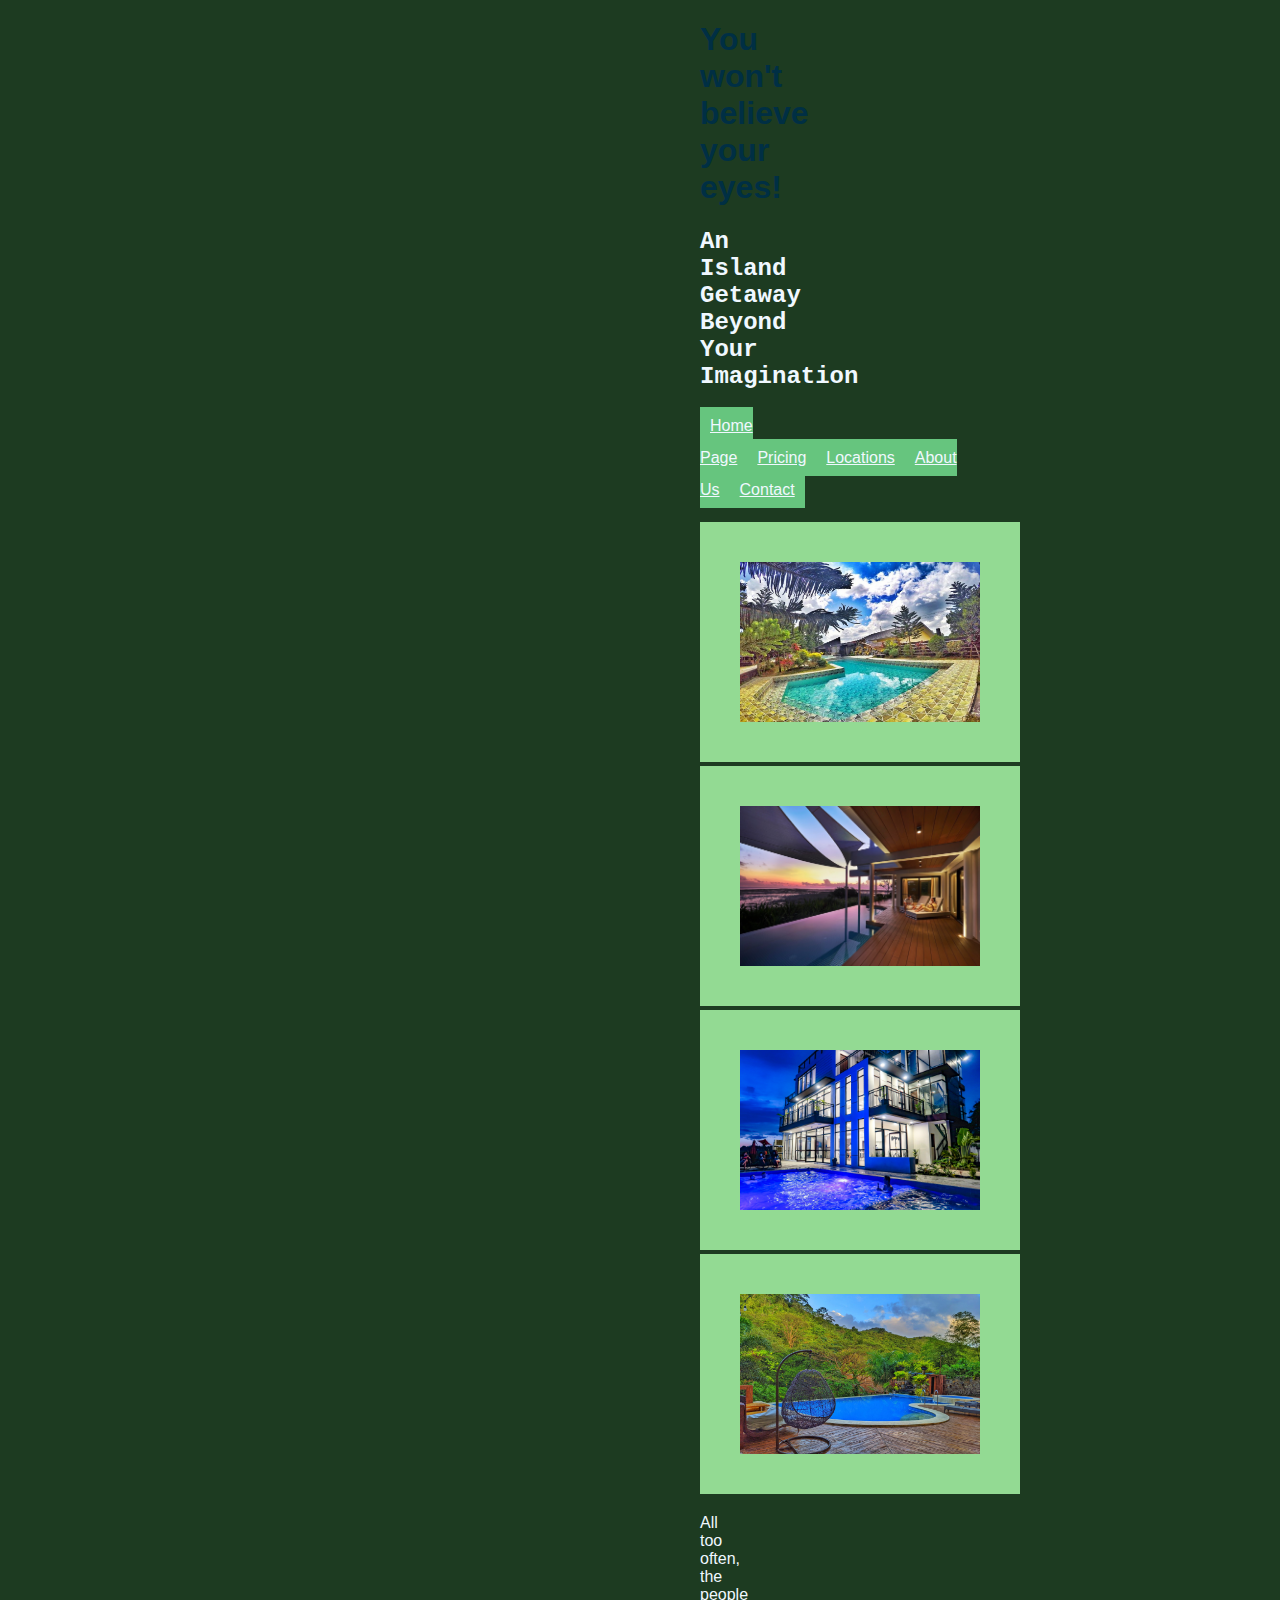
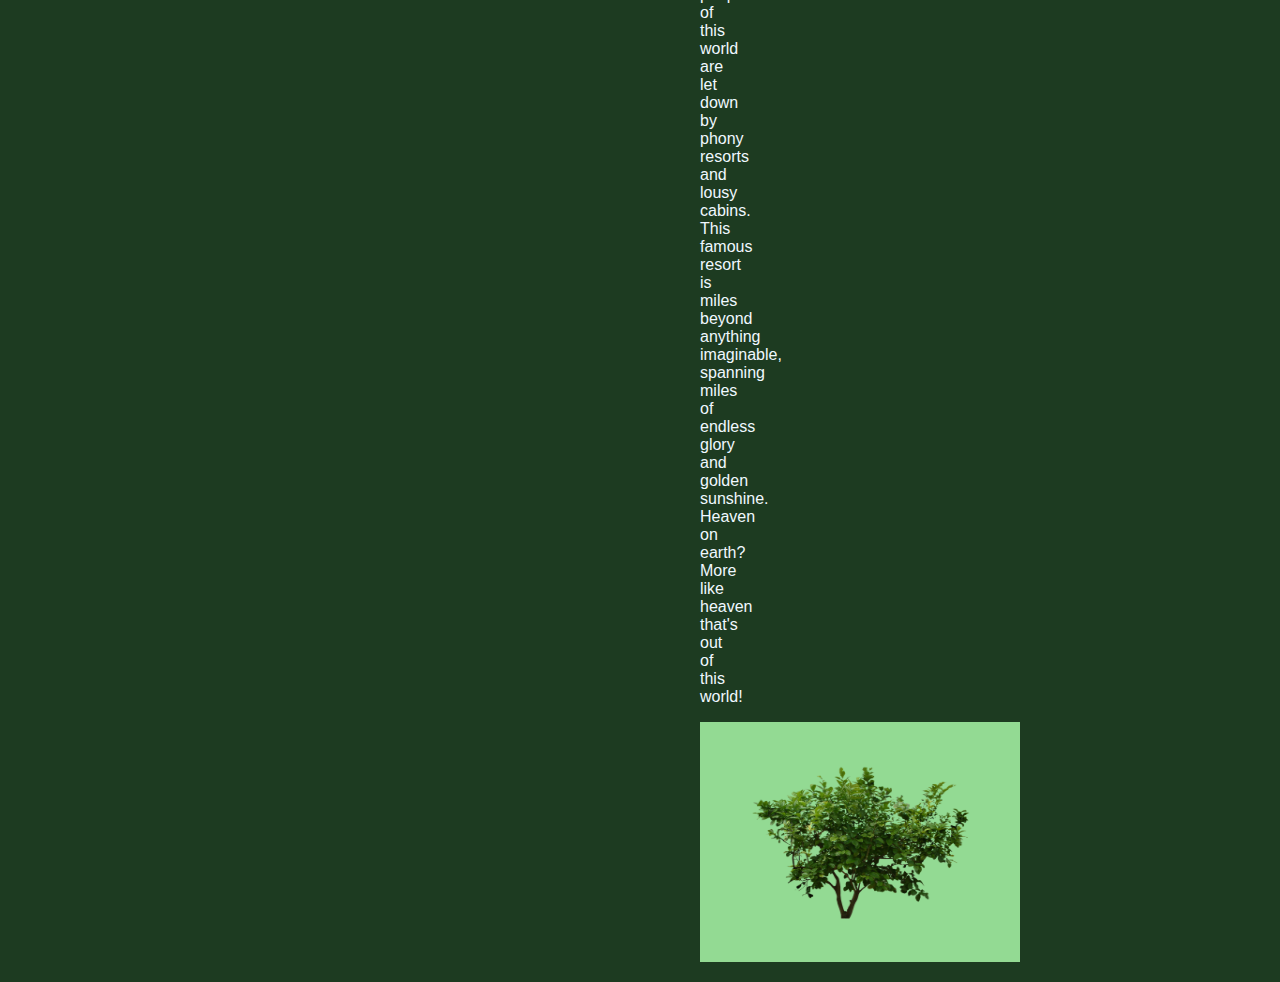
<file: index.html>
<!DOCTYPE HTML>
<html lang="en-US">

<head>
<link href = "css/styles.css" rel="stylesheet" type="text/css">
<title>Your New Favorite Resort</title>
</head>

<body>
<h1>You won't believe your eyes!</h1>
<h2>An Island Getaway Beyond Your Imagination</h2>
<p><a href = "index.html">Home Page</a><a href = "pricing.html">Pricing</a><a href = "locations.html">Locations</a><a href = "about.html">About Us</a><a href = "contact.html">Contact</a></p>
<p><img src="img/image1.jpg" alt="Our island views">
  <img src="img/image2.jpg" alt="Our island views">
  <img src="img/image3.jpg" alt="Our island views">
  <img src="img/image4.jpg" alt="Our island views"></p>
<p>All too often, the people of this world are let down by phony resorts and lousy cabins. This famous resort is miles beyond anything imaginable, spanning miles of endless glory and golden sunshine. Heaven on earth? More like heaven that's out of this world!</p>
<p><img src = "img/plant.png" alt = "Plant!"></p>
</body>
</html>
</file>
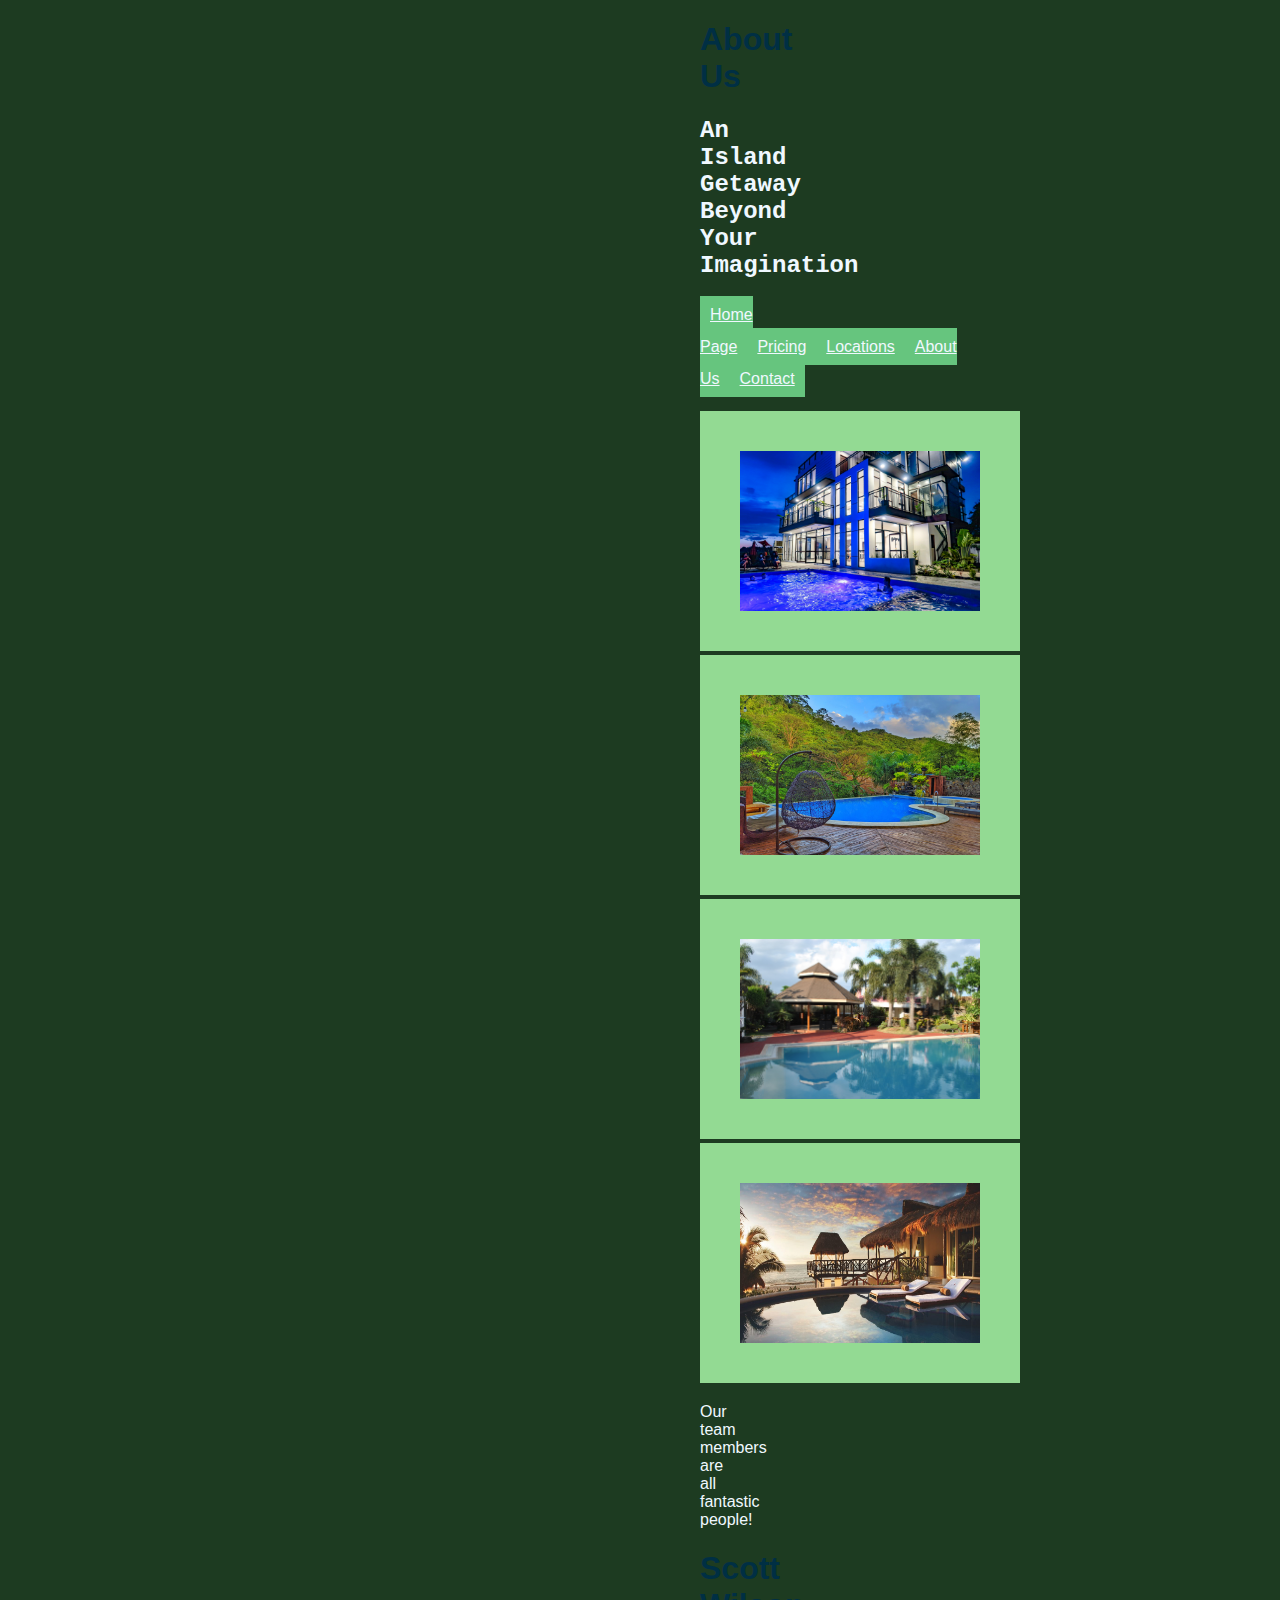
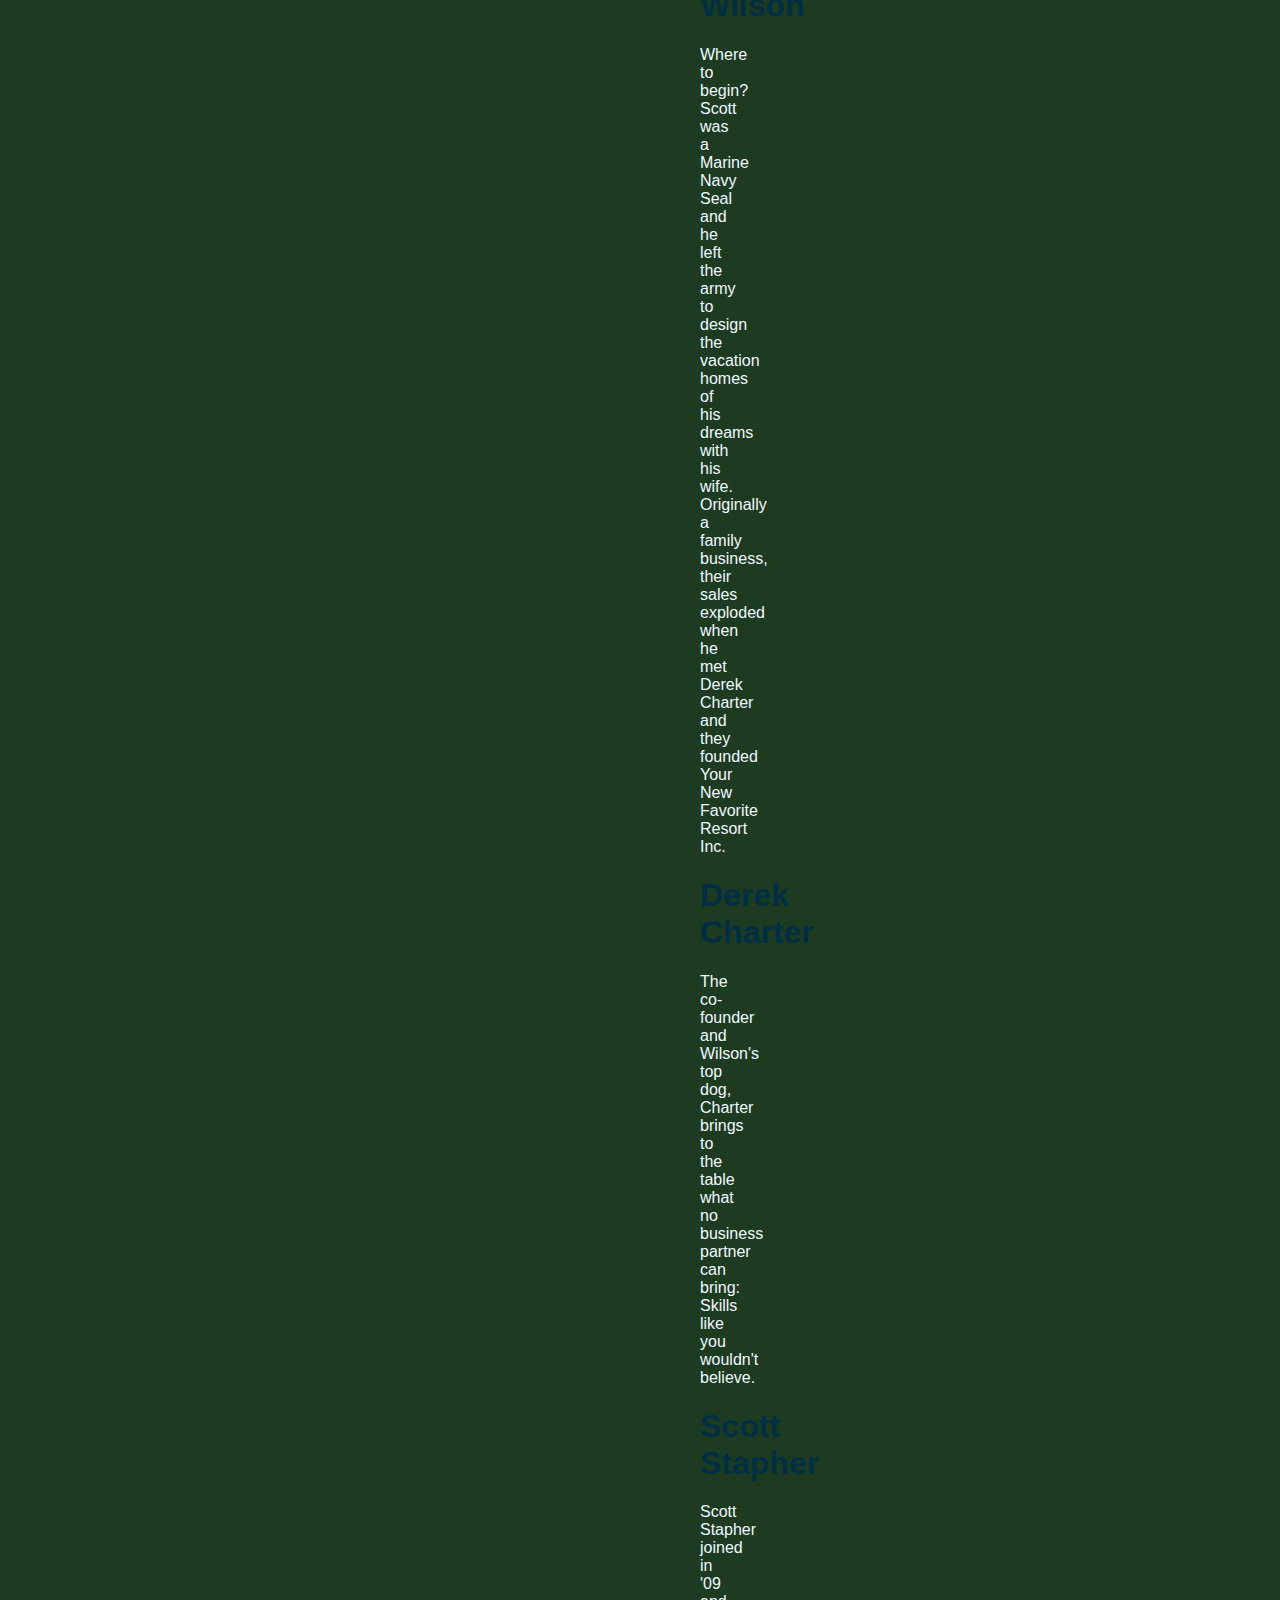
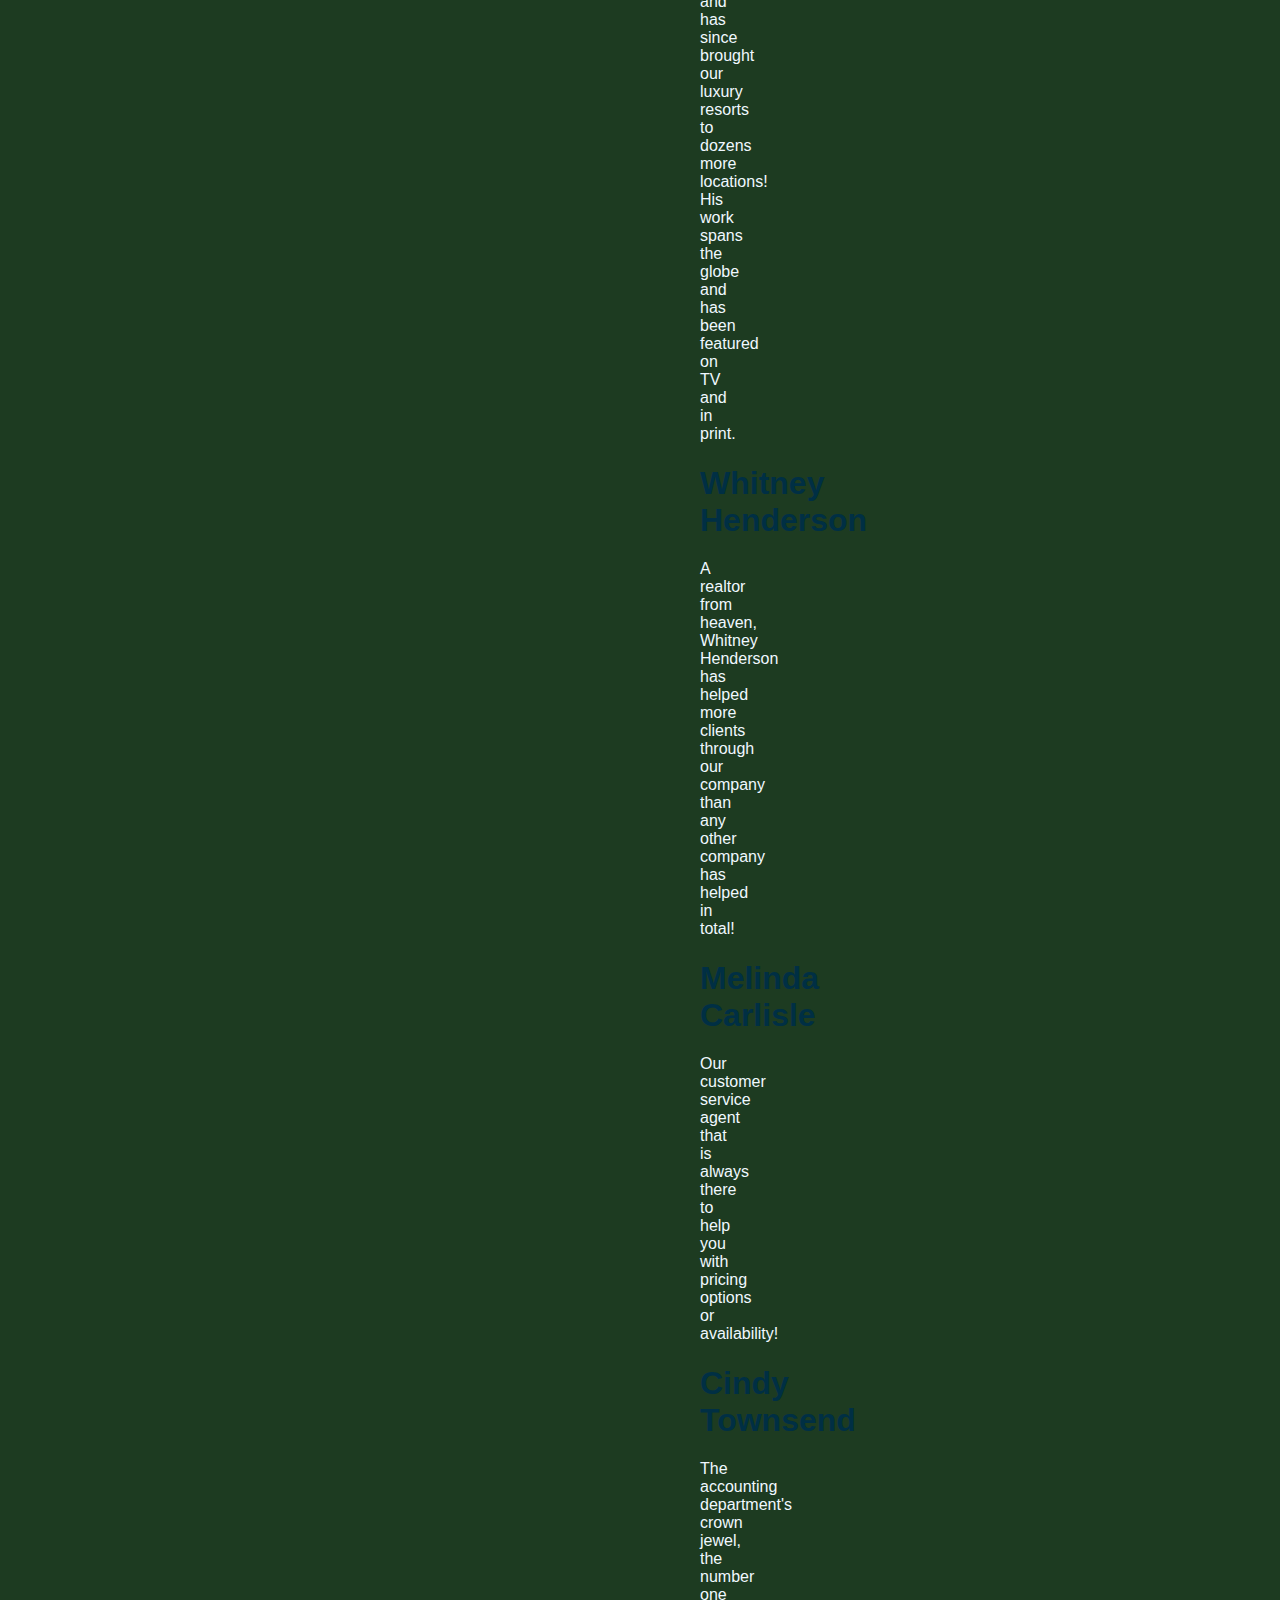
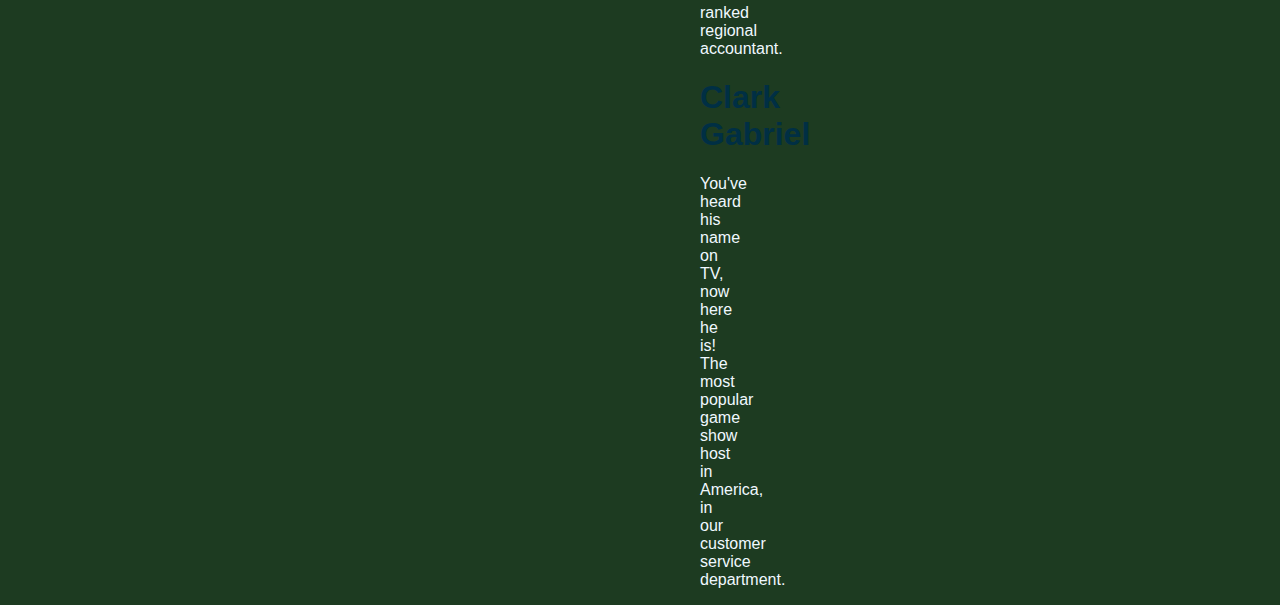
<file: about.html>
<!DOCTYPE HTML>
<html lang="en-US">

<head>
<link href = "css/styles.css" rel="stylesheet" type="text/css">
<title>Your New Favorite Resort</title>
</head>
<body>
  <h1>About Us</h1>
  <h2>An Island Getaway Beyond Your Imagination</h2>
  <p><a href = "index.html">Home Page</a><a href = "pricing.html">Pricing</a><a href = "locations.html">Locations</a><a href = "about.html">About Us</a><a href = "contact.html">Contact</a></p>
  <p><img src="img/image3.jpg" alt="Our island views">
    <img src="img/image4.jpg" alt="Our island views">
    <img src="img/image5.jpg" alt="Our island views">
    <img src="img/image6.jpg" alt="Our island views"></p>
  <p>Our team members are all fantastic people!</p>
  <h1>Scott Wilson</h1>
  <p>Where to begin? Scott was a Marine Navy Seal and he left the army to design the vacation homes of his dreams with his wife. Originally a family business, their sales exploded when he met Derek Charter and they founded Your New Favorite Resort Inc.</p>
  <h1>Derek Charter</h1>
  <p>The co-founder and Wilson's top dog, Charter brings to the table what no business partner can bring: Skills like you wouldn't believe.</p>
  <h1>Scott Stapher</h1>
  <p>Scott Stapher joined in '09 and has since brought our luxury resorts to dozens more locations! His work spans the globe and has been featured on TV and in print.</p>
  <h1>Whitney Henderson</h1>
  <p>A realtor from heaven, Whitney Henderson has helped more clients through our company than any other company has helped in total!</p>
  <h1>Melinda Carlisle</h1>
  <p>Our customer service agent that is always there to help you with pricing options or availability!</p>
  <h1>Cindy Townsend</h1>
  <p>The accounting department's crown jewel, the number one ranked regional accountant.</p>
  <h1>Clark Gabriel</h1>
  <p>You've heard his name on TV, now here he is! The most popular game show host in America, in our customer service department.</p>
  </body>
  </html>
</file>
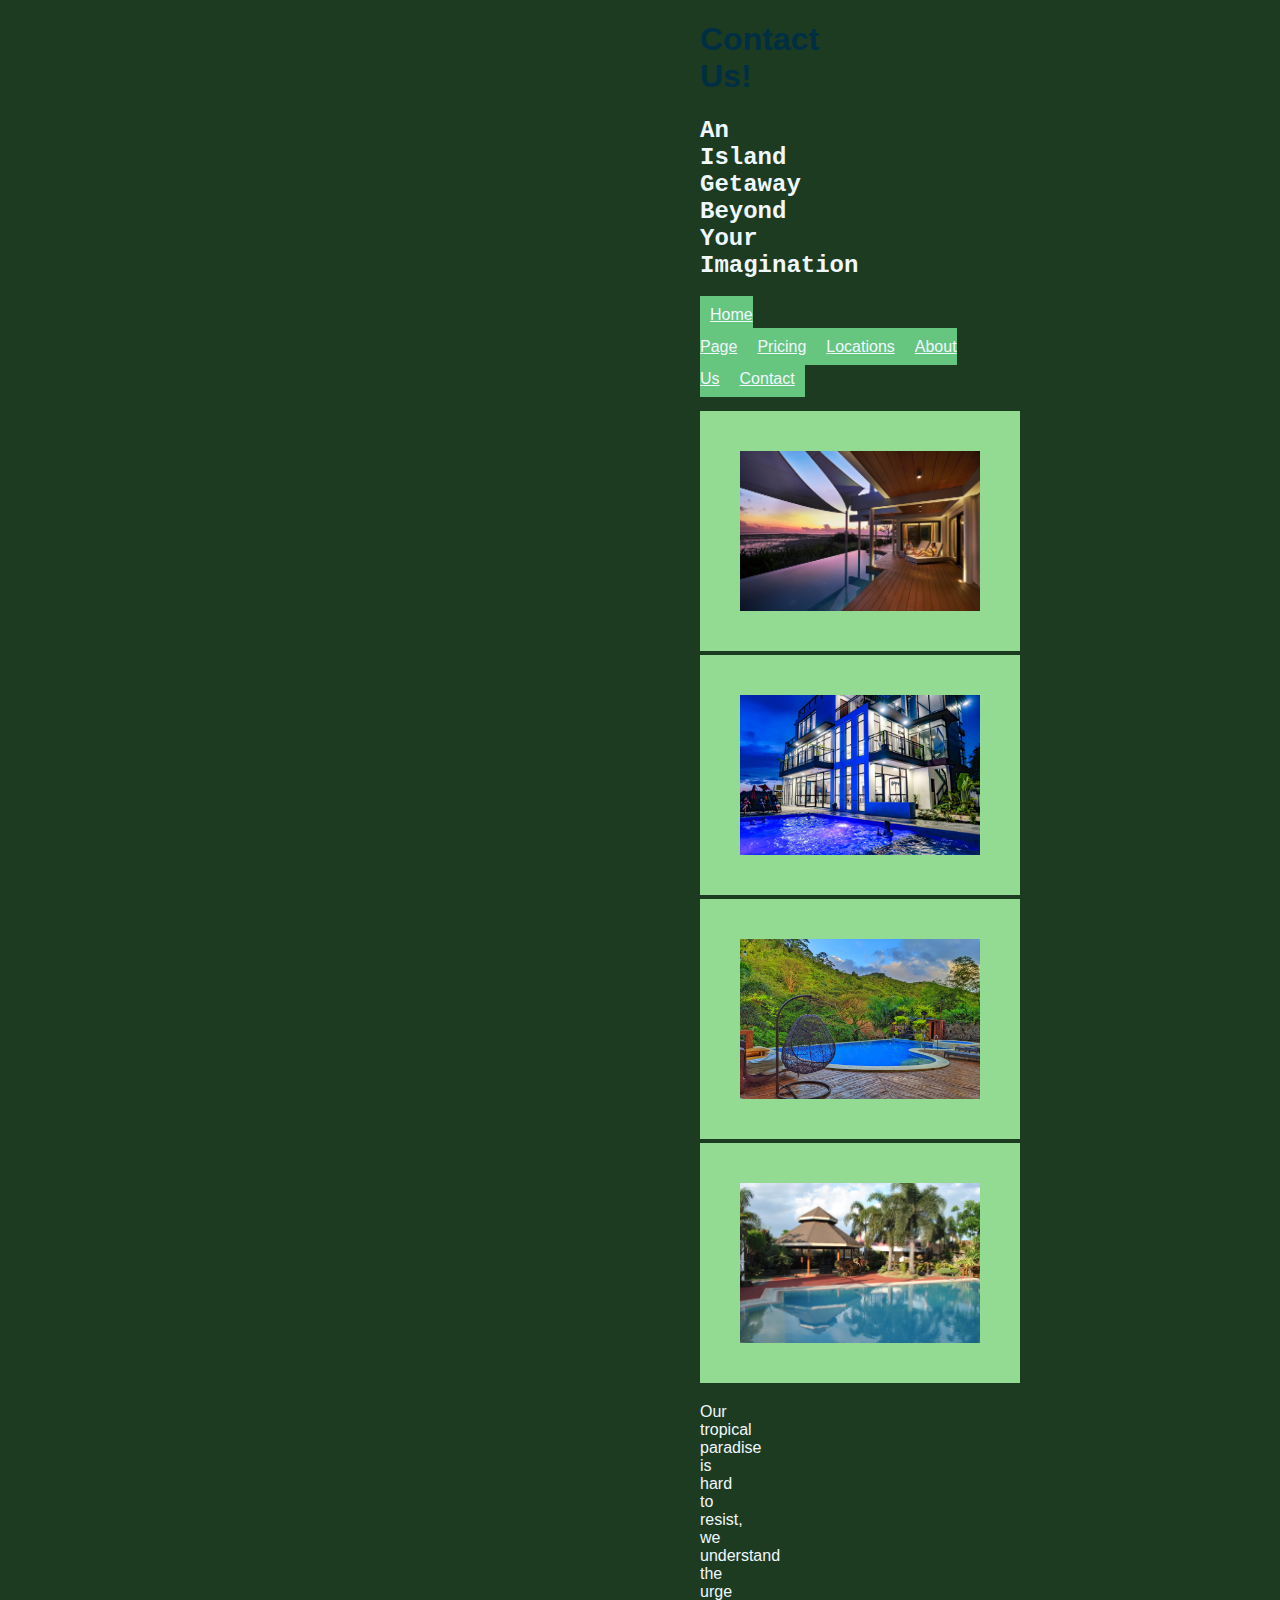
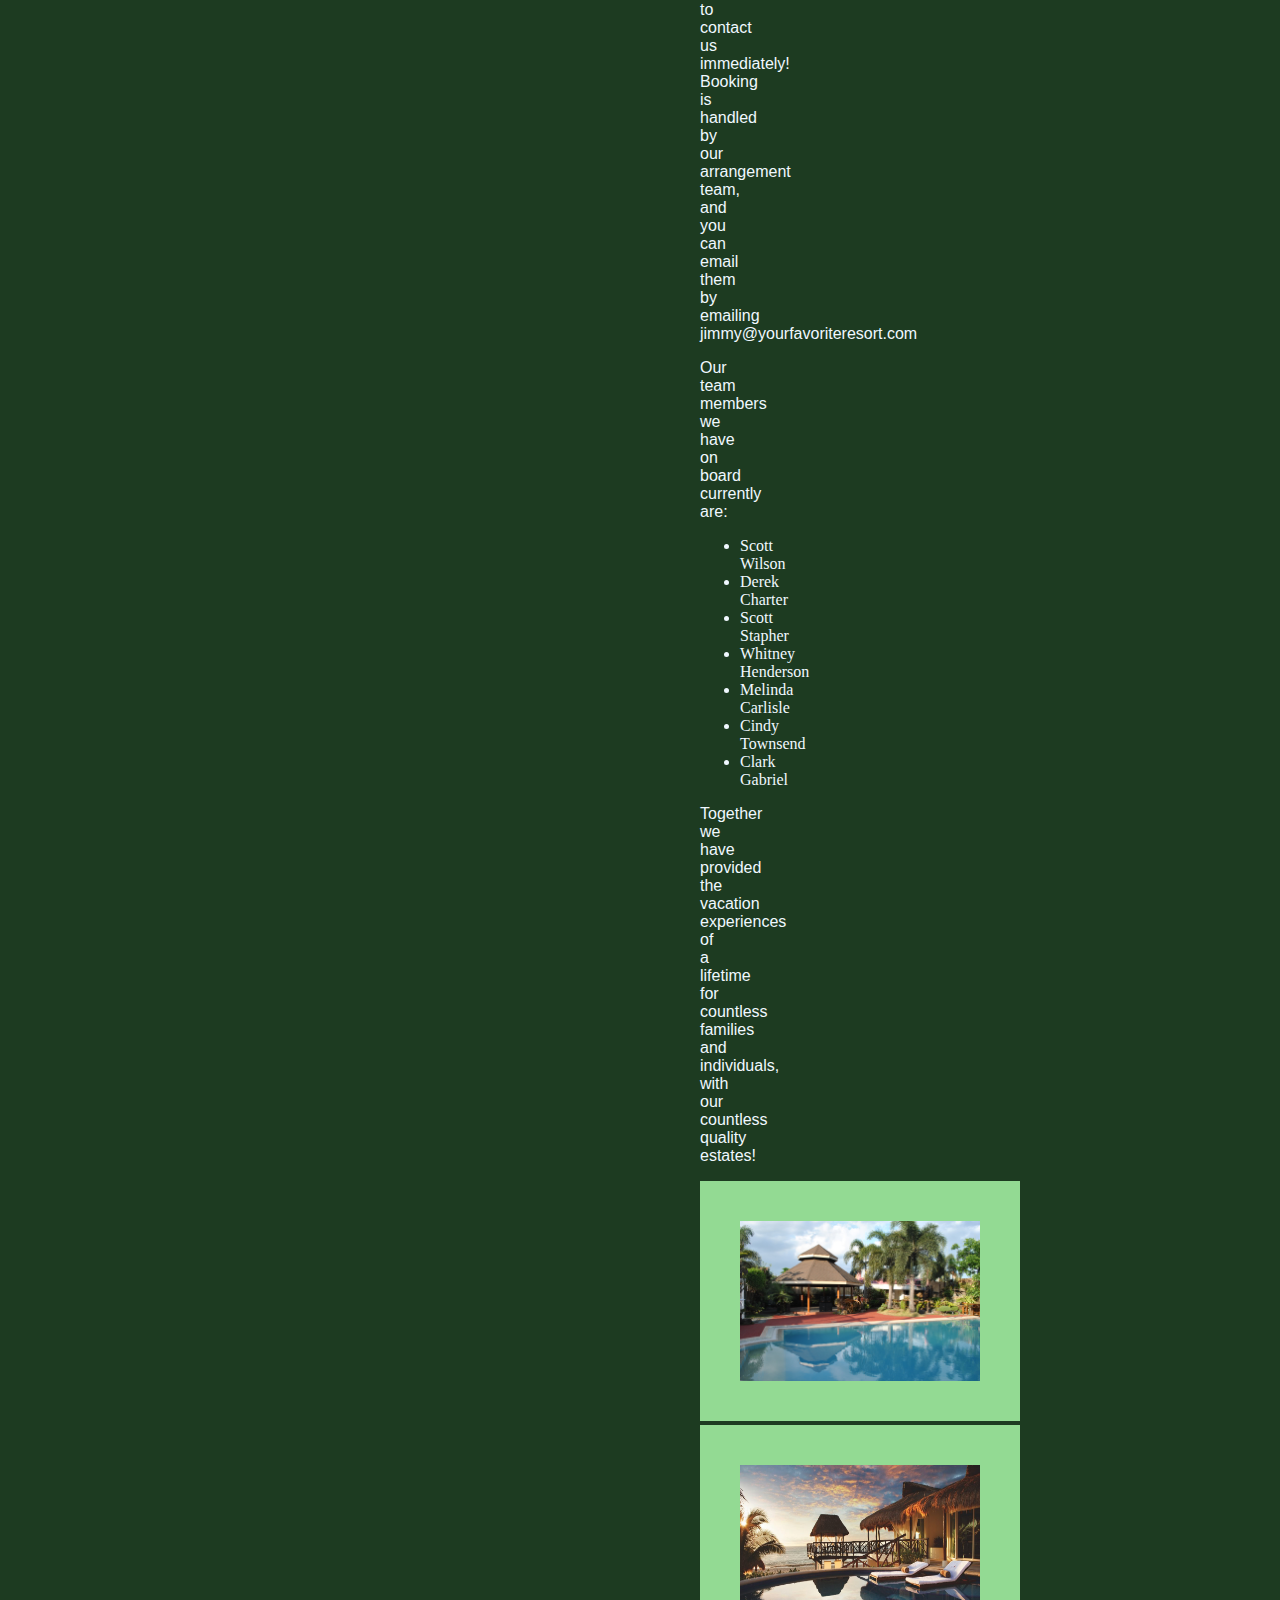
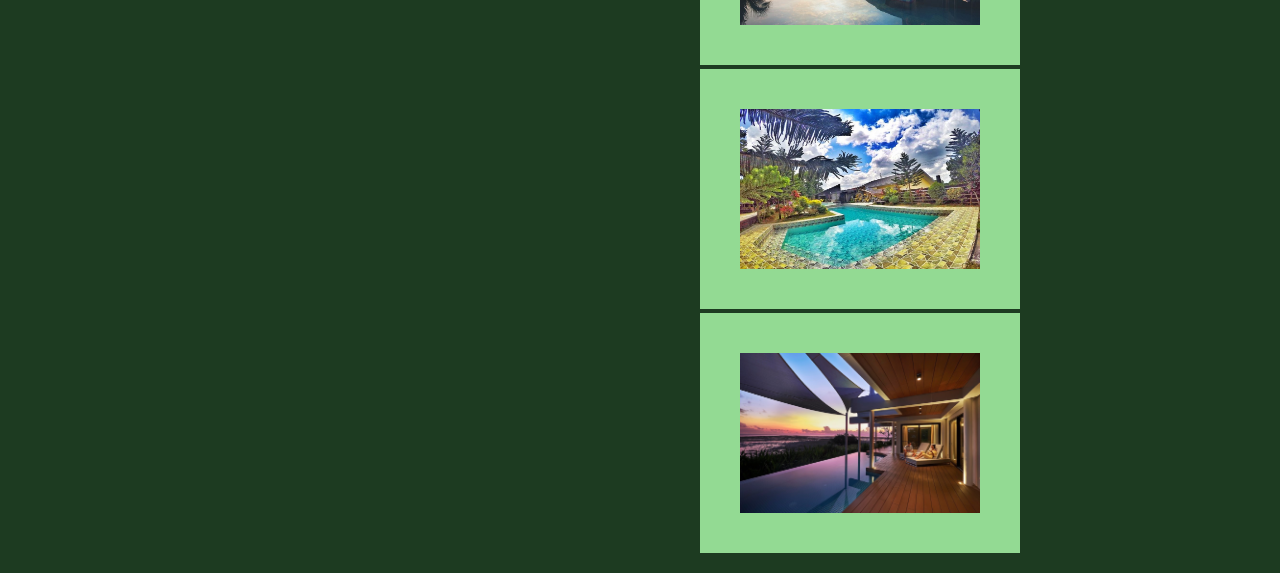
<file: contact.html>
<!DOCTYPE HTML>
<html lang="en-US">

<head>
<link href = "css/styles.css" rel="stylesheet" type="text/css">
<title>Your New Favorite Resort</title>
</head>
<body>
  <h1>Contact Us!</h1>
  <h2>An Island Getaway Beyond Your Imagination</h2>

  <p><a href = "index.html">Home Page</a><a href = "pricing.html">Pricing</a><a href = "locations.html">Locations</a><a href = "about.html">About Us</a><a href = "contact.html">Contact</a></p>
  <p><img src="img/image2.jpg" alt="Our island views">
    <img src="img/image3.jpg" alt="Our island views">
    <img src="img/image4.jpg" alt="Our island views">
    <img src="img/image5.jpg" alt="Our island views"></p>
  <p>Our tropical paradise is hard to resist, we understand the urge to contact us immediately! Booking is handled by our arrangement team, and you can email them by emailing jimmy@yourfavoriteresort.com</p>


  <p>Our team members we have on board currently are:</p>
  <ul>
    <li>Scott Wilson</li>
    <li>Derek Charter</li>
    <li>Scott Stapher</li>
    <li>Whitney Henderson</li>
    <li>Melinda Carlisle</li>
    <li>Cindy Townsend</li>
    <li>Clark Gabriel</li>
  </ul>
  <p>Together we have provided the vacation experiences of a lifetime for countless families and individuals, with our countless quality estates!</p>
  <p><img src="img/image5.jpg" alt="Our island views">
    <img src="img/image6.jpg" alt="Our island views">
    <img src="img/image1.jpg" alt="Our island views">
    <img src="img/image2.jpg" alt="Our island views"></p>
  </body>
  </html>
</file>
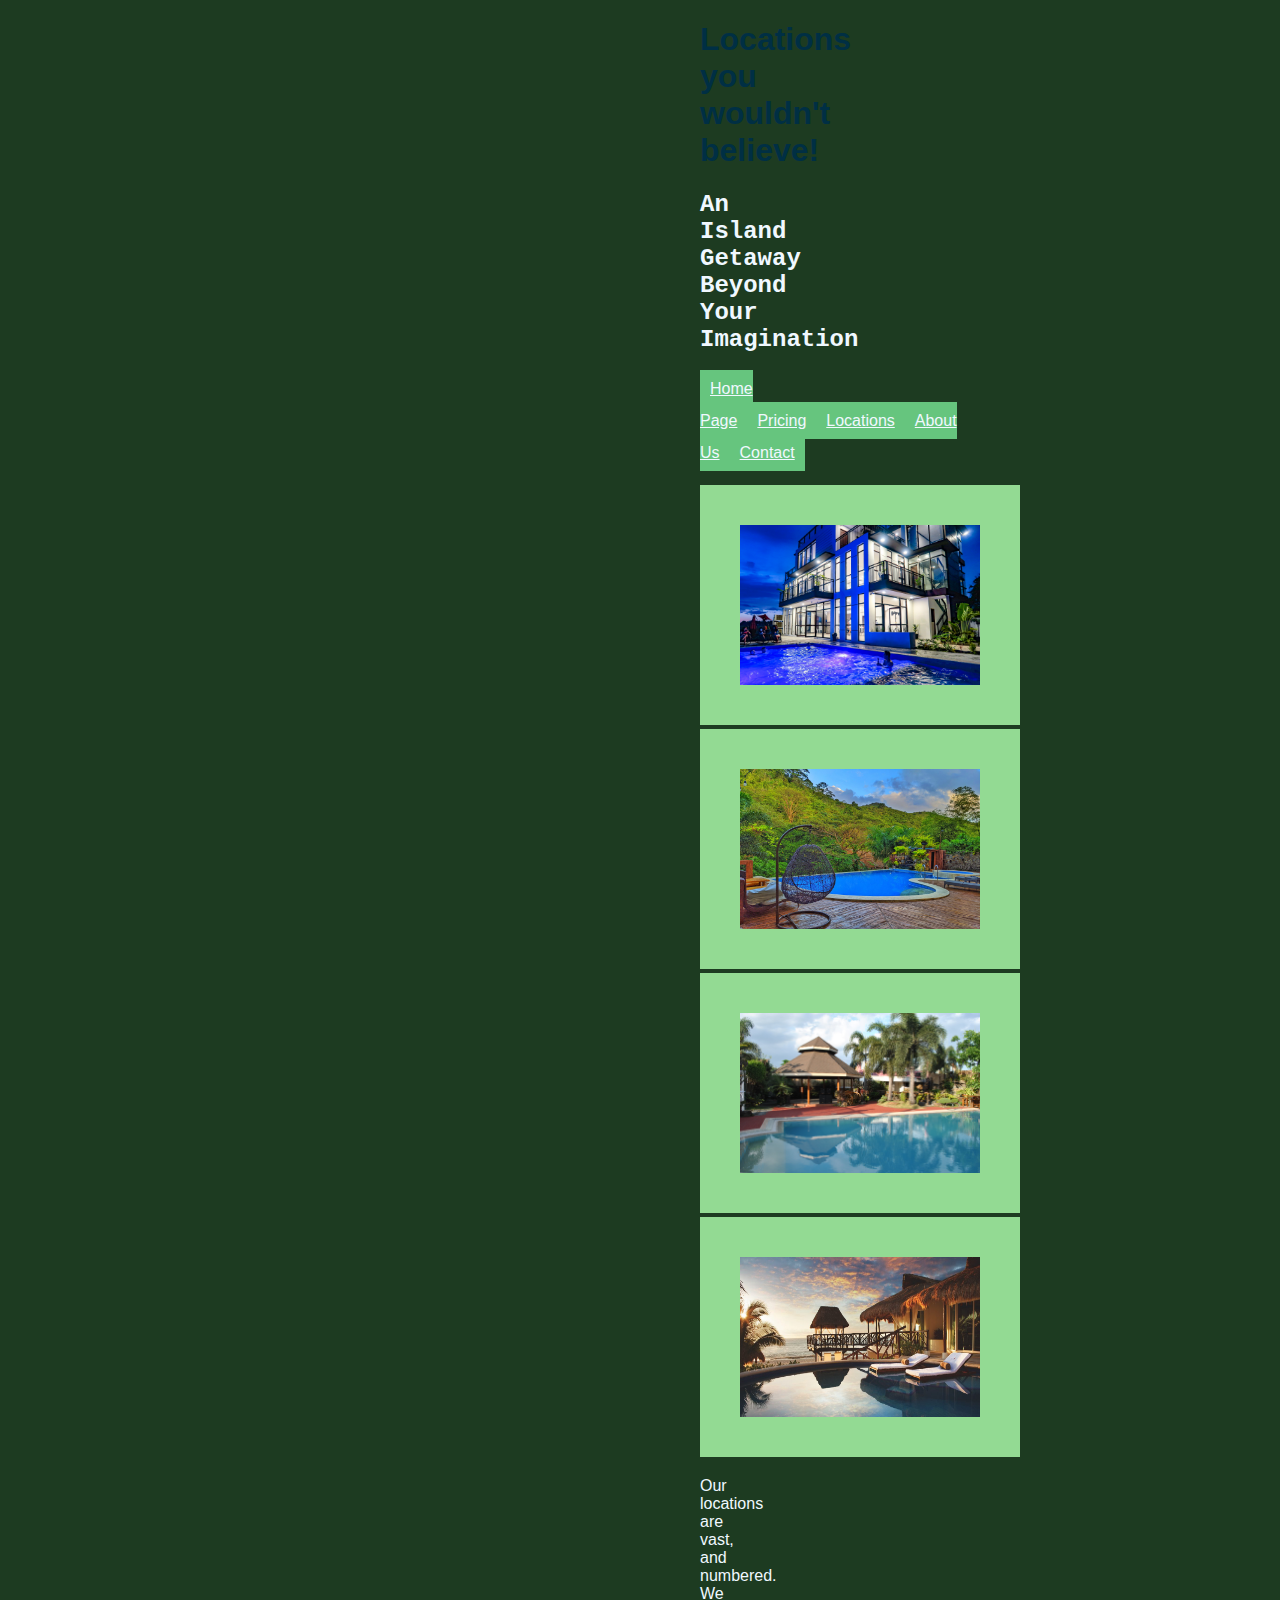
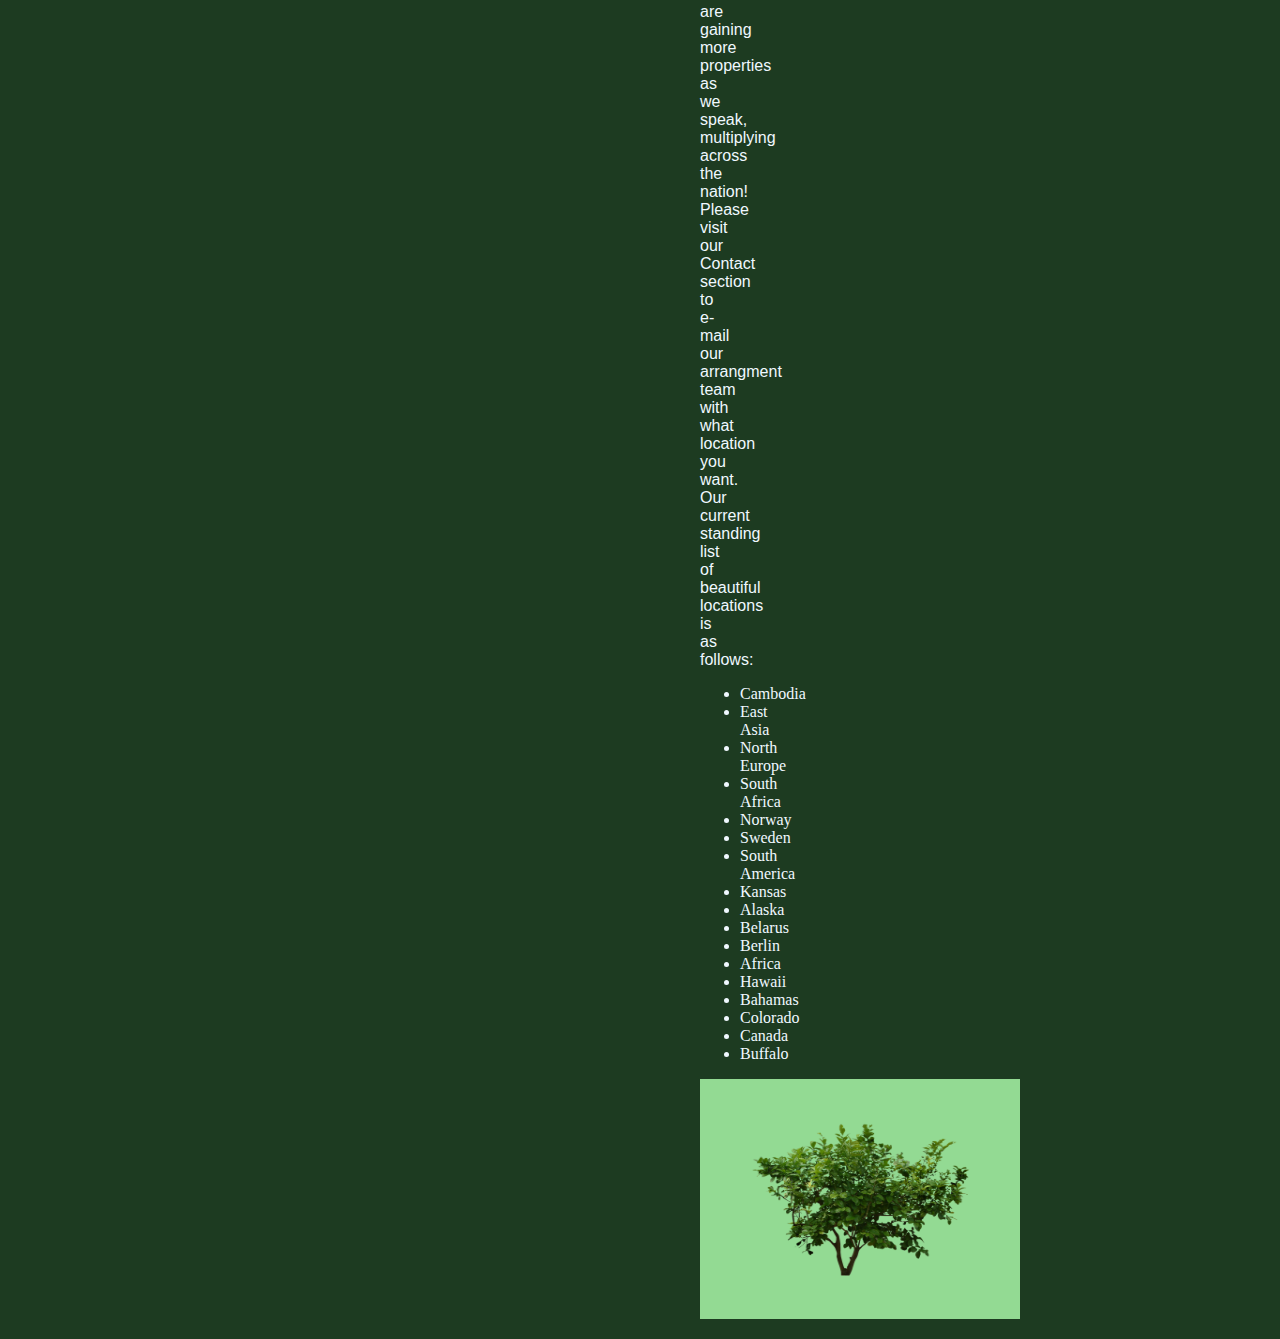
<file: locations.html>
<!DOCTYPE HTML>
<html lang="en-US">

<head>
<link href = "css/styles.css" rel="stylesheet" type="text/css">
<title>Your New Favorite Resort</title>
</head>
<body>
  <h1>Locations you wouldn't believe!</h1>
  <h2>An Island Getaway Beyond Your Imagination</h2>
  <p><a href = "index.html">Home Page</a><a href = "pricing.html">Pricing</a><a href = "locations.html">Locations</a><a href = "about.html">About Us</a><a href = "contact.html">Contact</a></p>
  <p><img src="img/image3.jpg" alt="Our island views">
    <img src="img/image4.jpg" alt="Our island views">
    <img src="img/image5.jpg" alt="Our island views">
    <img src="img/image6.jpg" alt="Our island views"></p>
  <p>Our locations are vast, and numbered. We are gaining more properties as we speak, multiplying across the nation! Please visit our Contact section to e-mail our arrangment team with what location you want. Our current standing list of beautiful locations is as follows:</p>
  <ul>
    <li>Cambodia</li>
    <li>East Asia</li>
    <li>North Europe</li>
    <li>South Africa</li>
    <li>Norway</li>
    <li>Sweden</li>
    <li>South America</li>
    <li>Kansas</li>
    <li>Alaska</li>
    <li>Belarus</li>
    <li>Berlin</li>
    <li>Africa</li>
    <li>Hawaii</li>
    <li>Bahamas</li>
    <li>Colorado</li>
    <li>Canada</li>
    <li>Buffalo</li>
  </ul>
  <p><img src = "img/plant.png" alt = "Plant!"></p>
</body>
</html>
</file>
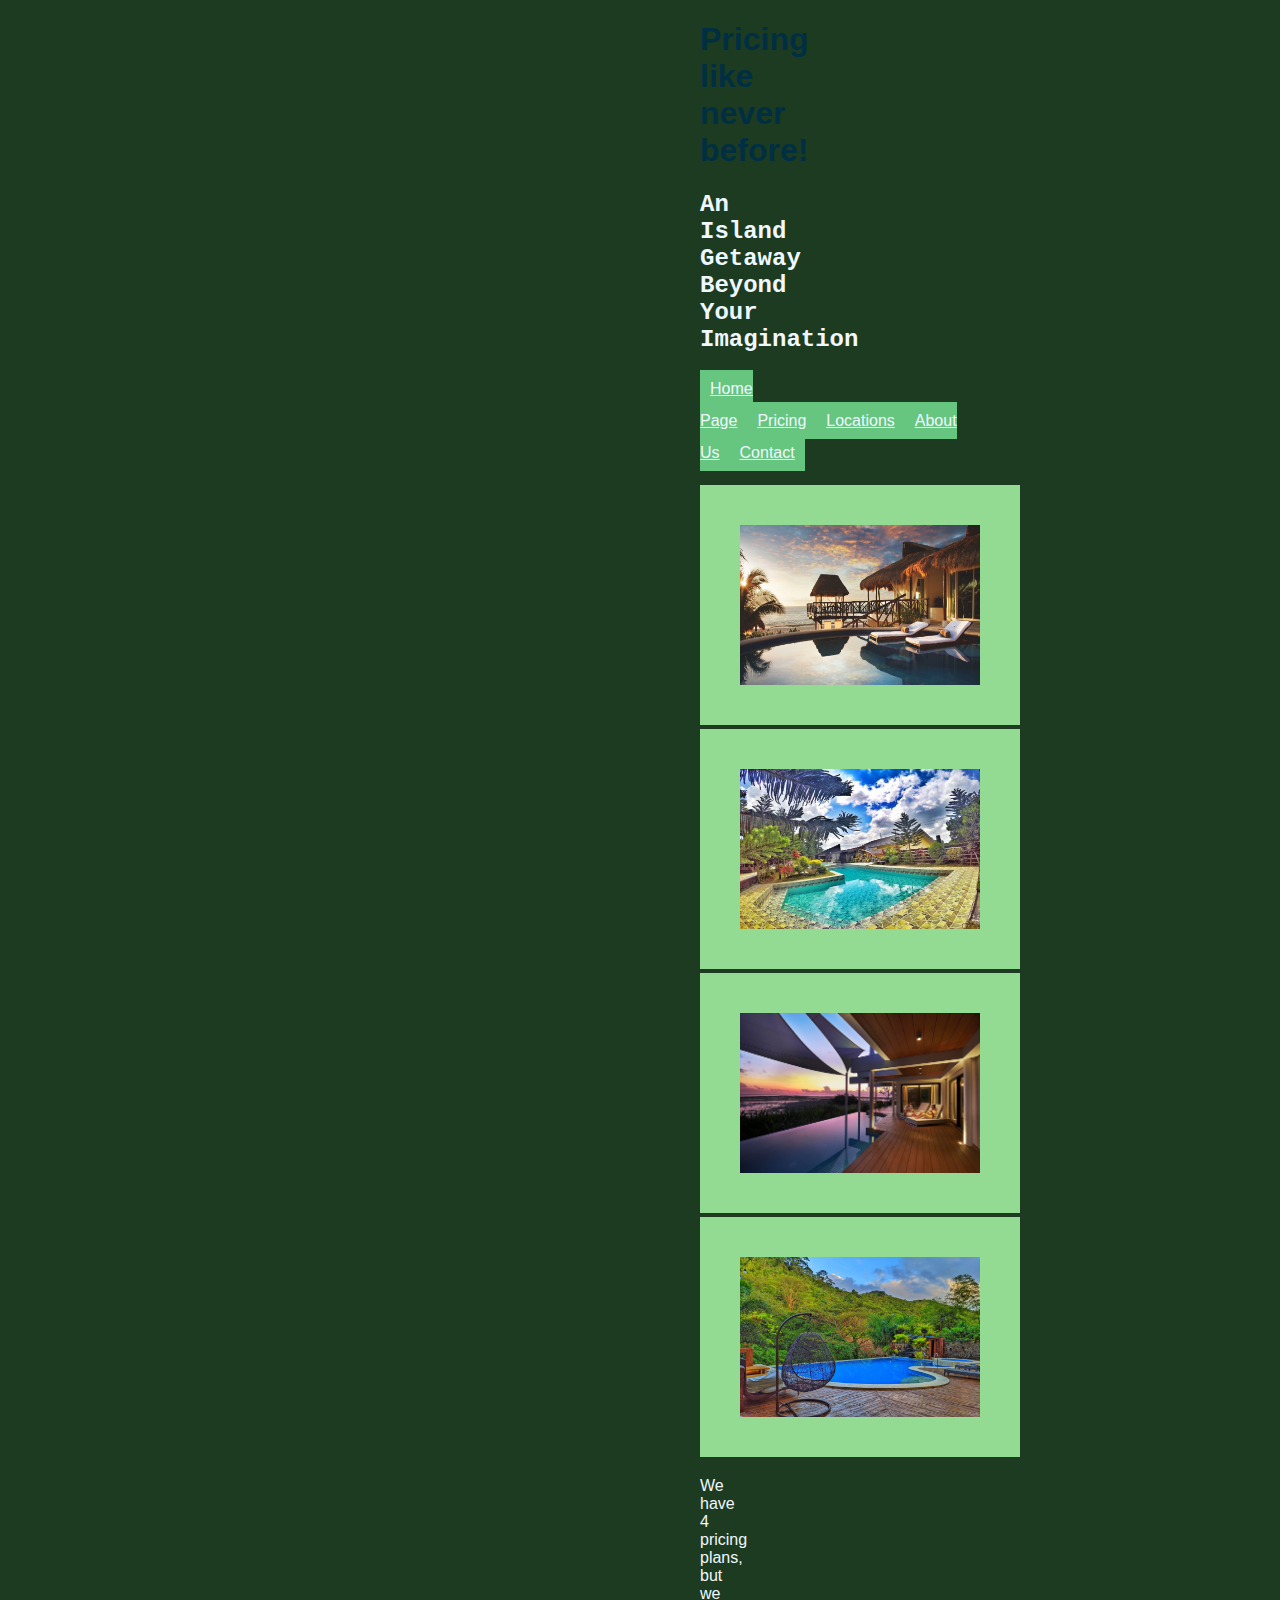
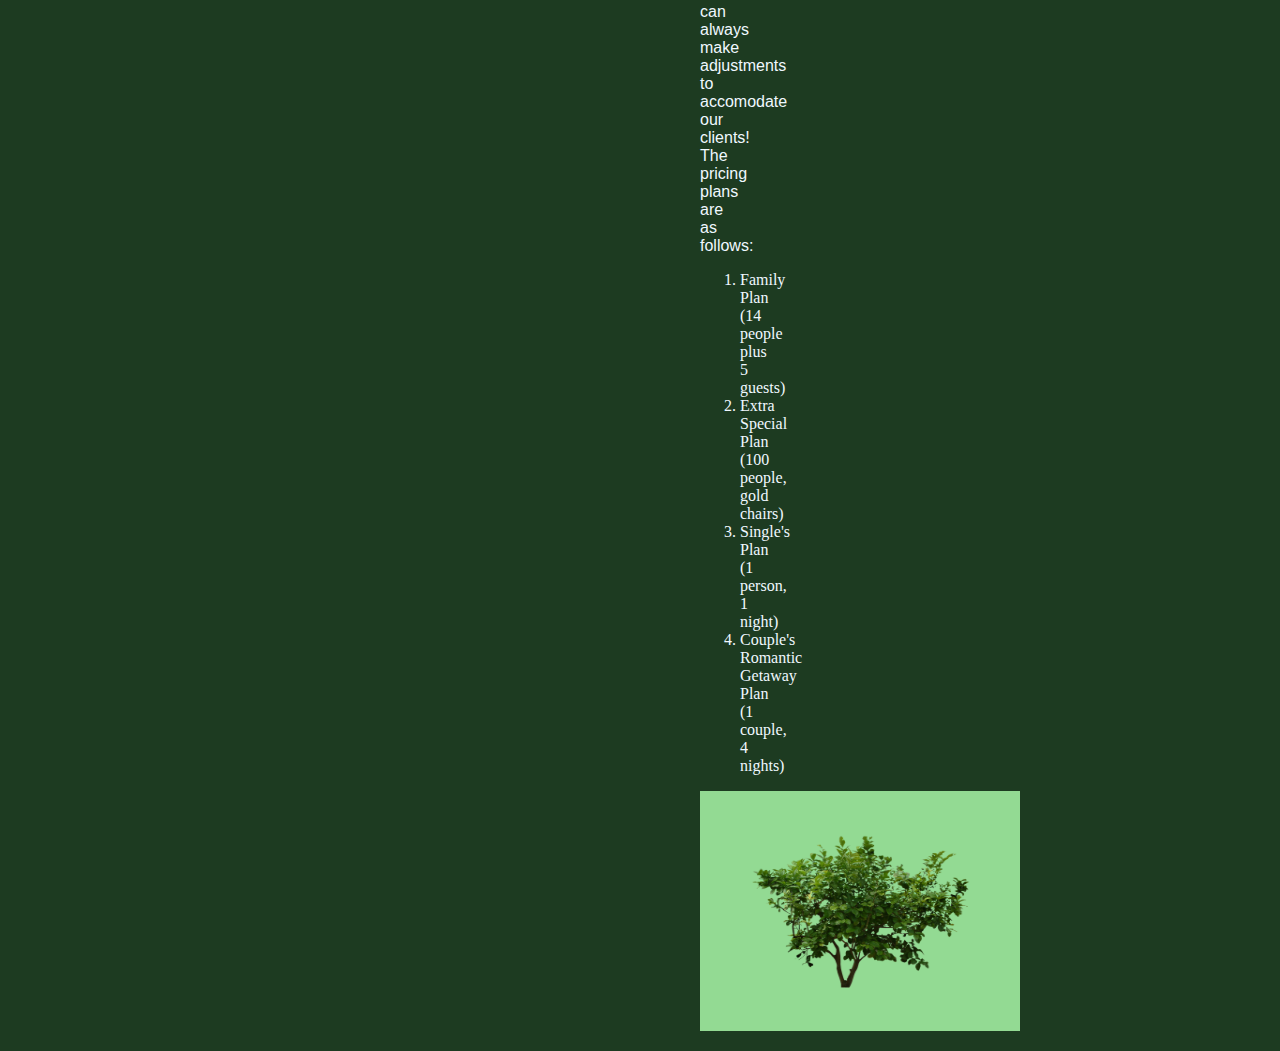
<file: pricing.html>
<!DOCTYPE HTML>
<html lang="en-US">

<head>
<link href = "css/styles.css" rel="stylesheet" type="text/css">
<title>Your New Favorite Resort</title>
</head>
<body>
  <h1>Pricing like never before!</h1>
  <h2>An Island Getaway Beyond Your Imagination</h2>
  <p><a href = "index.html">Home Page</a><a href = "pricing.html">Pricing</a><a href = "locations.html">Locations</a><a href = "about.html">About Us</a><a href = "contact.html">Contact</a></p>
  <p><img src="img/image6.jpg" alt="Our island views">
    <img src="img/image1.jpg" alt="Our island views">
    <img src="img/image2.jpg" alt="Our island views">
    <img src="img/image4.jpg" alt="Our island views"></p>
  <p>We have 4 pricing plans, but we can always make adjustments to accomodate our clients! The pricing plans are as follows:</p>
  <ol>
    <li>Family Plan (14 people plus 5 guests)</li>
    <li>Extra Special Plan (100 people, gold chairs)</li>
    <li>Single's Plan (1 person, 1 night)</li>
    <li>Couple's Romantic Getaway Plan (1 couple, 4 nights)</li>
  </ol>
  <p><img src = "img/plant.png" alt = "Plant!"></p>
  </body>
  </html>
</file>
<file: css/styles.css>
body {
  margin-left:700px;
  margin-right:700px;
  color:aliceblue;
  background-color:rgb(29, 59, 33);
}
img {
  padding: 40px;
  background-color:rgb(147, 218, 147);
  width:240px;
  height:160px;
  text-align: left;
}
p {
  text-align:center;
  font-family: 'Gill Sans', 'Gill Sans MT', Calibri, 'Trebuchet MS', sans-serif
}
a {
  line-height:200%;
  padding:10px;
  background-color:rgb(102, 197, 126);
  margin:1%;
  outline-color:aliceblue;
  outline:10px;
}
a:any-link {
  color:aliceblue;
}
h1 {
  text-align:left;
  background-color:rgb(175, 247, 196);
  font-family:Arial, Helvetica, sans-serif;
  color: rgb(0, 47, 68);
}
h2 {
  text-align:right;
  font-family:'Courier New', Courier, monospace;
}
</file>
